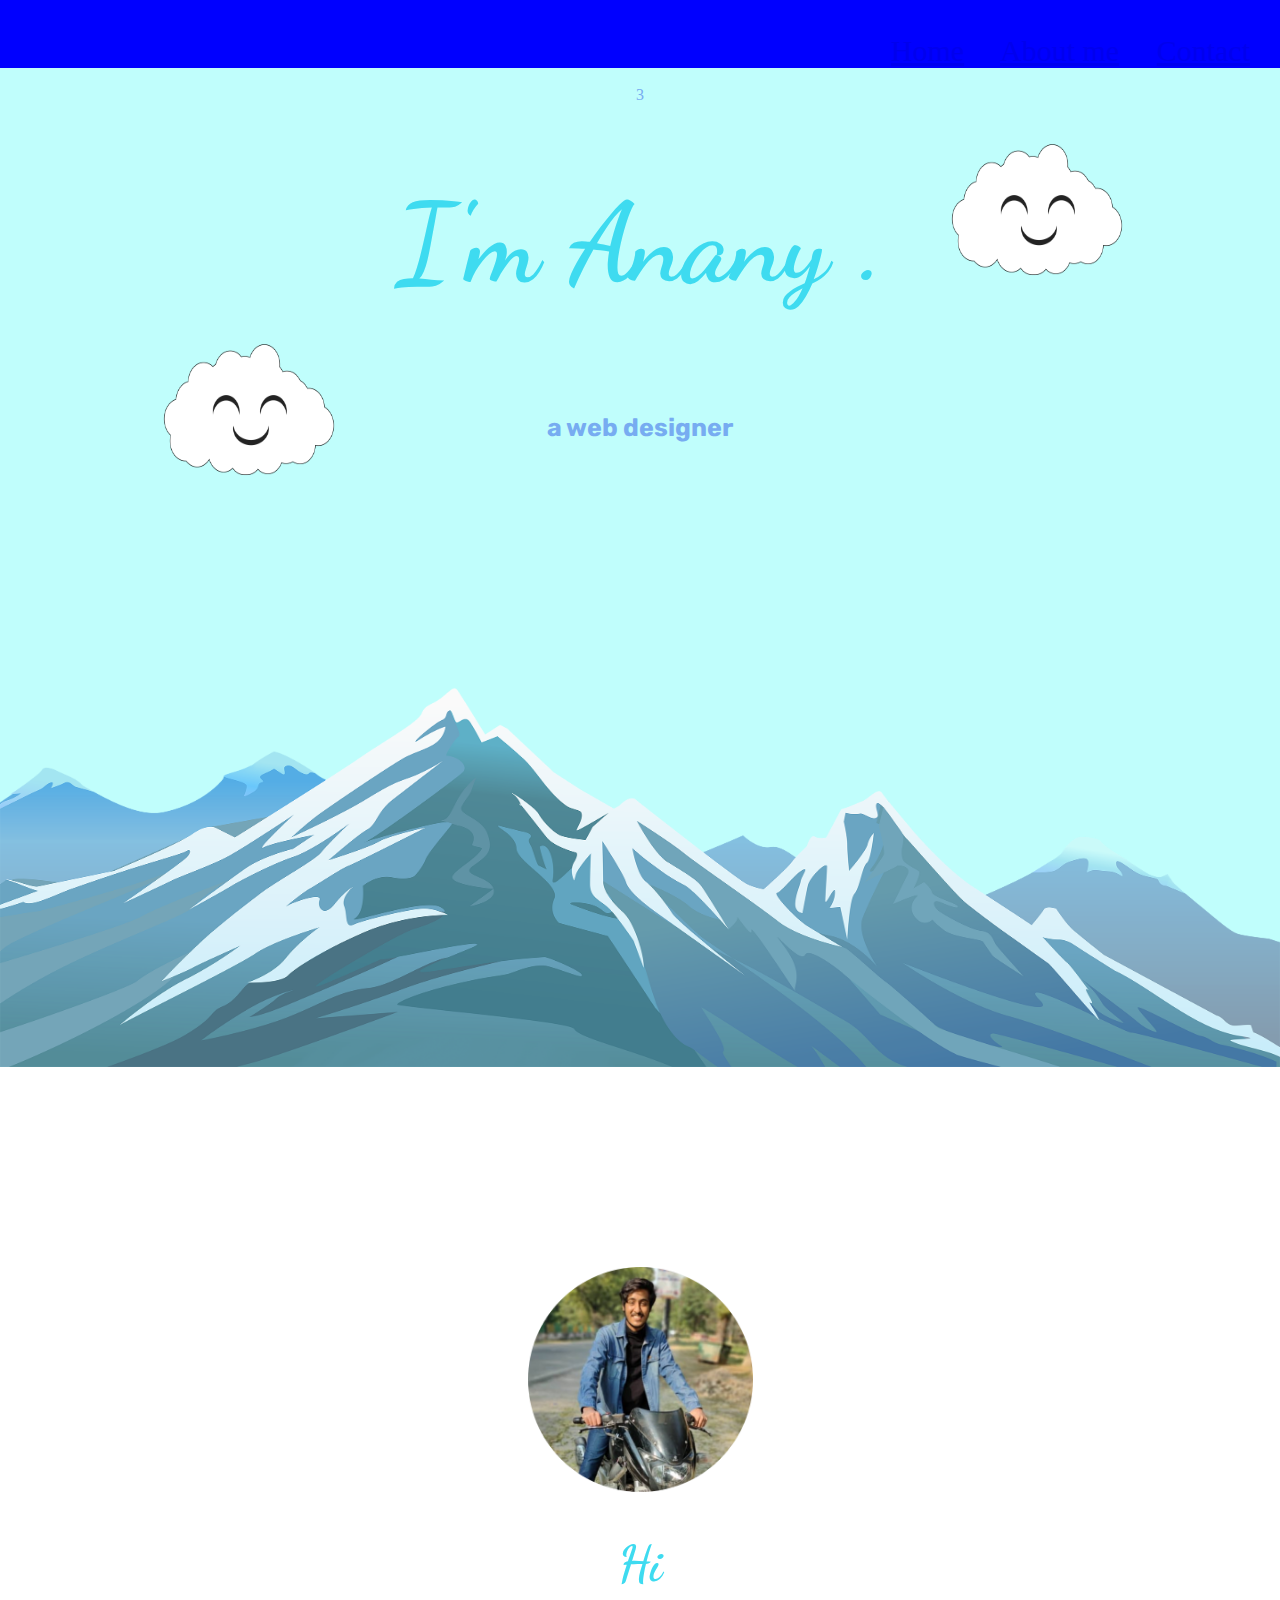
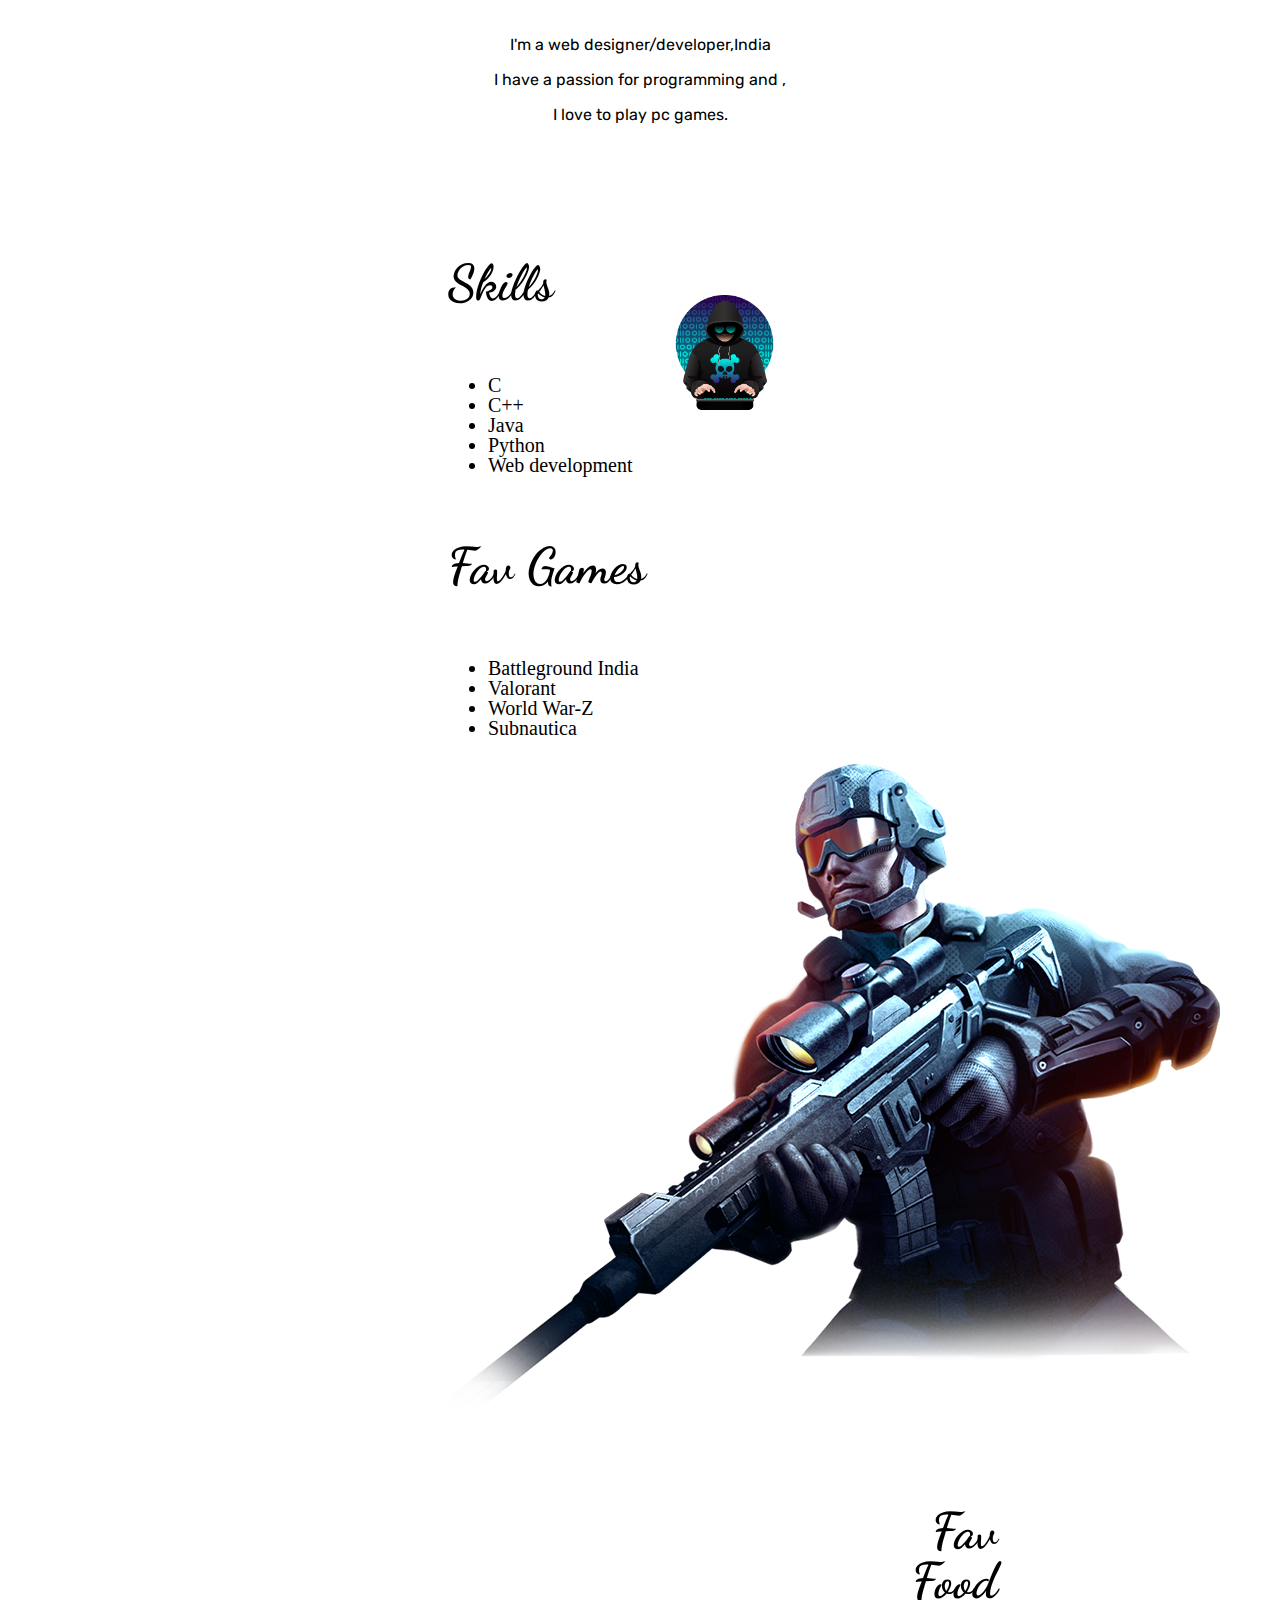
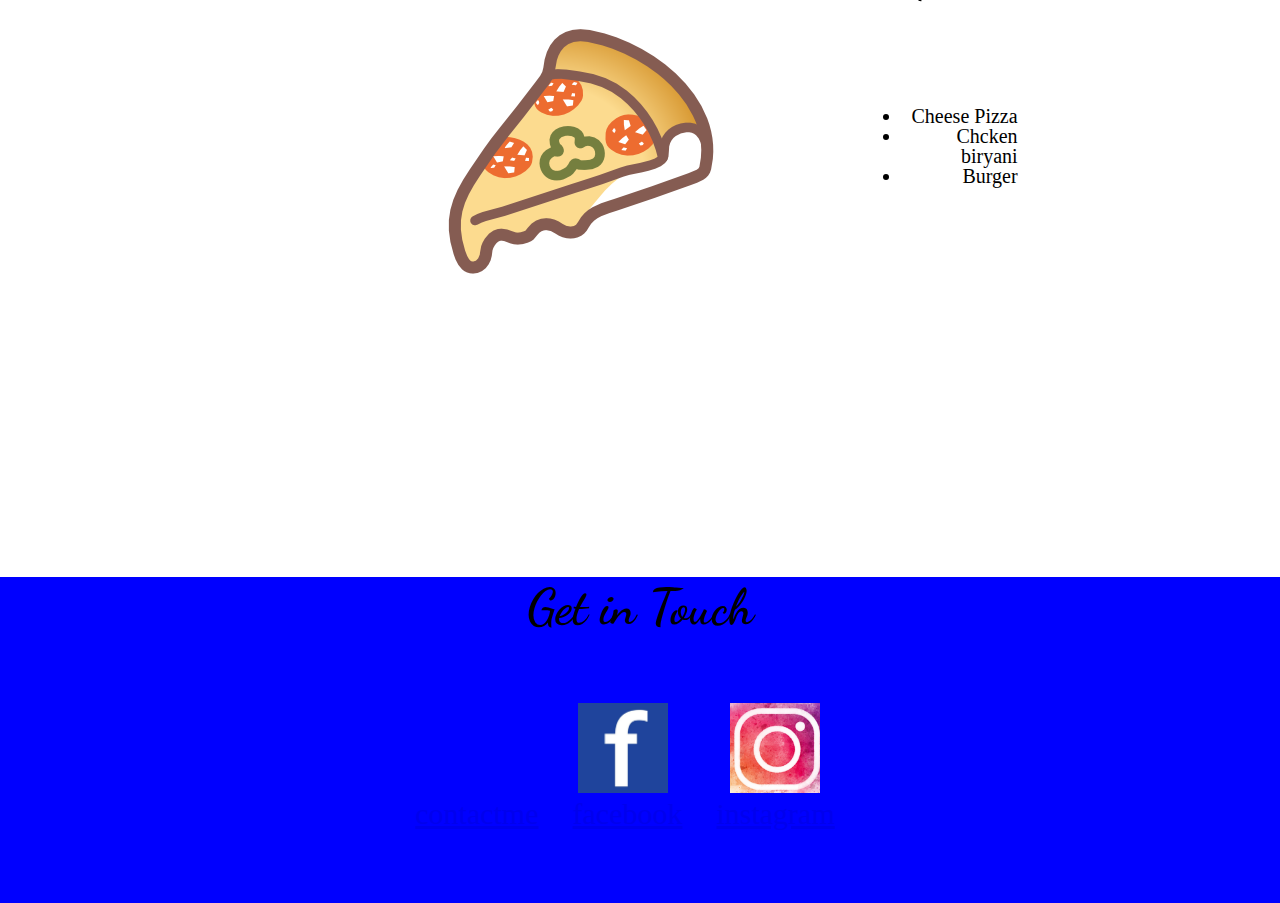
<file: index.html>
<html>
  <head>
    <meta charset="utf-8"></meta>
    <title>Anany's Personal Site</title>
    <div class="Active">
      <br>
    <nav >
      <a href="#" class="pos">Home</a>
      <a href="#About_me" class="pos" >About me</a>
      <a href="#Contact" class="pos">Contact</a>
    </nav>
    </div>
    <link rel="icon" href="favicon.ico">
    <link rel="stylesheet" href="style2.css">
    <link rel="preconnect" href="https://fonts.googleapis.com">
    <link rel="preconnect" href="https://fonts.gstatic.com" crossorigin>
    <link href="https://fonts.googleapis.com/css2?family=Dancing+Script&family=Festive&family=Rubik:wght@300&display=swap" rel="stylesheet">
  </head>
  <body>

    <div class="upper">
      <img class="cloud" src="cloud2.png" >
      <br <time>3</time>
      <h1>I'm Anany .</h1>
      <h3>a web designer</h3>
      <img class="cloud2" src="cloud2.png" >
      <img class="mountain" src="mountain.png">
    </div>
    <section id="About_me">
    <div class="middlehead">
      <img class="myimage" src="myimage4.png">
      <h2>Hi</h2>
      <p>I'm a web designer/developer,India</p>
      <p>I have a passion for programming and , </p>
      <p>I love to play pc games.</p>
    </div>
    </section>
      <br>
    <div class="middle">
      <h4>Skills</h4>
      <ul>
        <li >C</li>
        <li>C++</li>
        <li>Java</li>
        <li>Python</li>
        <li>Web development</li>
      </ul>
      <img class="code" src="code.png" >
      <h4>Fav Games</h4>
      <ul>
        <li >Battleground India</li>
        <li>Valorant</li>
        <li>World War-Z</li>
        <li>Subnautica</li>
      </ul>
      <img class="game" src="shootinggame.png" >
      <h4 class="favfood">Fav Food</h4>
      <ul class="favfood">
        <li >Cheese Pizza</li>
        <li>Chcken biryani</li>
        <li>Burger</li>
      </ul>
      <img class="food" src="Pizza.png" >
    </div>
    <section id="Contact">
    <div class="lower">
      <h4>Get in Touch</h4>
      <img class="fb" src="fb3.jpg" >
      <img class="insta" src="insta3.png" >
      <br>
      <a  class="handle" href="contactme.html">contactme</a>
      <a class="handle" href="https://www.facebook.com/anany.kirti.92/">facebook</a>
      <a class="handle" href="https://www.instagram.com/anany_kirti._">instagram</a>
      <br>
      <br>
      <br>
      <br>
      <br>


    </div>
  </section>

  </body>
</html>
</file>
<file: style2.css>
body
{
  margin: 0px;
  text-align: center;
}
h1{
  font-family: 'Dancing Script', cursive;
  font-size: 110px;
  padding-top: 100 px;
  color: #3EDBF0;
}
h2{
  font-size: 50px;
  font-family: 'Dancing Script', cursive;
  color: #3EDBF0;
}
h3{
  padding-top: 30px;
  font-family: 'Rubik', sans-serif;
  font-size: 25px;

}
p{
  margin-top: 0;
  font-family: 'Rubik', sans-serif;
}
h4
{
  font-family: 'Dancing Script', cursive;
  font-size: 50px;
  padding-top: 100 px;
  color: #77ACF1:
}
.Active{
  background-color: blue;
  font-size: 30px;
  text-align: right;
  cursor: zoom-in;
}
.pos{

  padding-right: 30px;
}
.pos:hover{color: yellow;}
.upper
{
  background-color: #C0FEFC;
  color: #77ACF1;
}
.cloud
{
    height: 250px;
    position:absolute;
    top:100px;
    right: 150px;
    width: 15%;

}
.cloud2
{
    height: 250px;
    position:absolute;
    top:300px;
    left: 150px;
    width: 15%;
}

.mountain
{
  height:400px;
  width: 100%;
  margin-top: 200px;
}

.myimage{
  width: 225px;
  padding-top: 200px;


}

.code{
  width: 30%;
  float:right;
  position:relative;
  bottom: 200px;
  right:50px;
}
.skill{
  text-align: center;
}
.middle
{
  width: 30%;
  margin: 100px auto 100px auto;
  text-align: left;
  line-height: 1;
  font-size: 20px;


}
.favfood{
  text-align: right;
    margin: 100px auto 25px auto;
    width: 30%;
    position: relative;
    left: 300px;
}
.food{
  position: relative;
  bottom: 200px;
}
.lower{
  background-color: blue;
}
.handle{
  font-size: 30px;
  margin-right: 30px;
}
.handle:hover{
  color: yellow}

.fb{
  width: 90px;
  position: relative;
  left:  30px

}
.insta{
  width: 90px;
  position: relative;
  left:  88px
}
.insta:hover{
  cursor: pointer;
}
.fb:hover{
  cursor: pointer;
}
</file>
